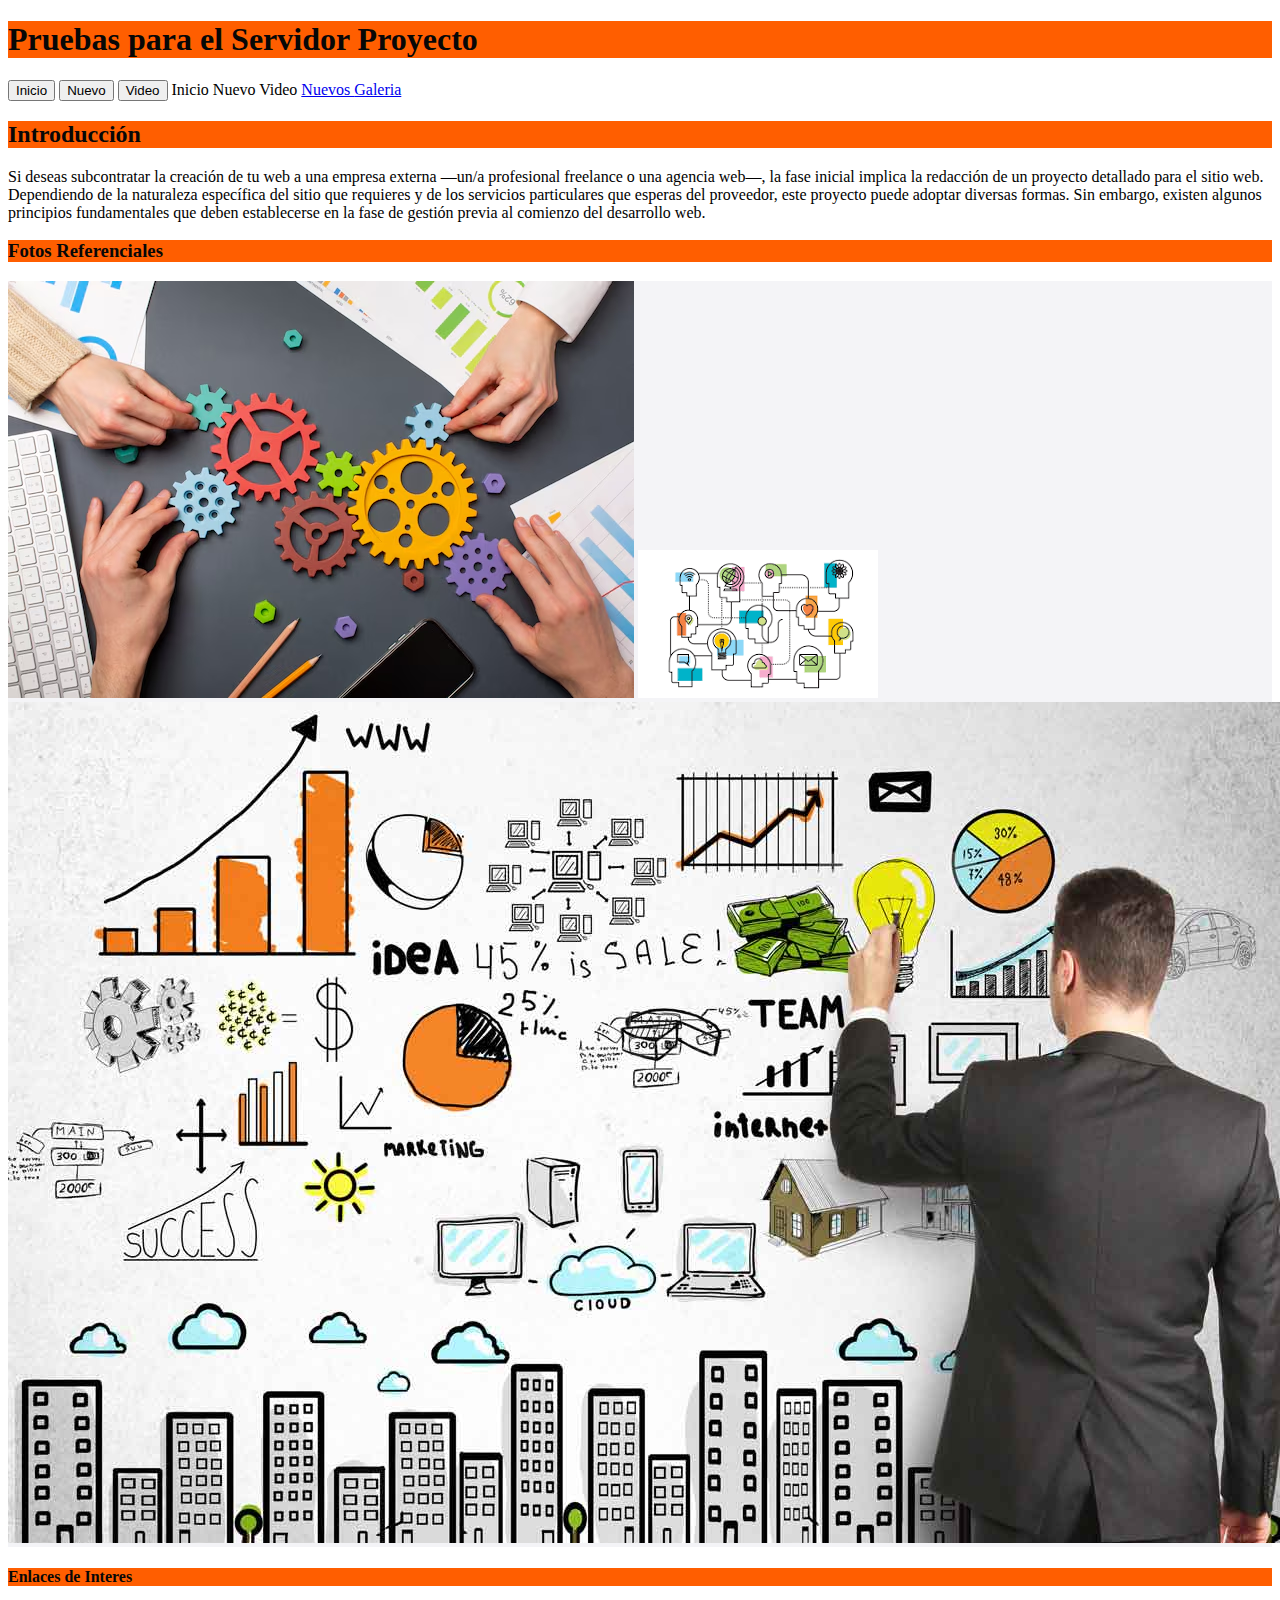
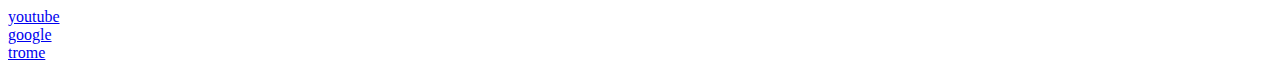
<file: Index.html>
<!DOCTYPE html>
<html lang="es">
<head>
    <meta charset="UTF-8">
    <meta name="viewport" content="width=device-width, initial-scale=1.0">
    <link href="Style.css" rel="stylesheet" type="text/css" />

    <title>Javier</title>
</head>
<body>
        
    <h1> Pruebas para el Servidor Proyecto </h1>

    <div1>

        <input type="button" value="Inicio">
        <input type="button" value="Nuevo">
        <input type="button" value="Video">

Inicio Nuevo Video

<a href="http://localhost/Proyecto%20Javier/Nuevos.html" target="_self"> Nuevos </a>
<a href="http://localhost/Proyecto%20Javier/Galeria.html" target="_self"> Galeria</a>

    </div1>

<div2>

<p> 
    <h2> Introducción</h2>

    Si deseas subcontratar la creación de tu web a una empresa externa —un/a profesional freelance o una agencia web—, la fase inicial implica la redacción de un proyecto detallado para el sitio web. Dependiendo de la naturaleza específica del sitio que requieres y de los servicios particulares que esperas del proveedor, este proyecto puede adoptar diversas formas. Sin embargo, existen algunos principios fundamentales que deben establecerse en la fase de gestión previa al comienzo del desarrollo web.
</p>

</div2>

<h3> Fotos Referenciales </h3>

    <div class="container">

        <p>
            <img src="Proyecto.jpg" alt="Proyecto1">
            <img src="proyecto2.jpg" alt="Proyecto1">
            <img src="proyecto3.jpg" alt="Proyecto1">
        </p>

    </div>

<div3>

<h4> Enlaces de Interes  </h4>

    <a href="http://www.youtube.com/watch?v=h87tiHTuxc8" target="_blank"> youtube </a> <br>
    <a href="https://www.google.com/" target="_blank"> google </a> <br>
    <a href="http://www.trome.com/" target="_blank" rel="trome" > trome</a>
    <a href=""></a>
</div3>


</body>
</html>
</file>
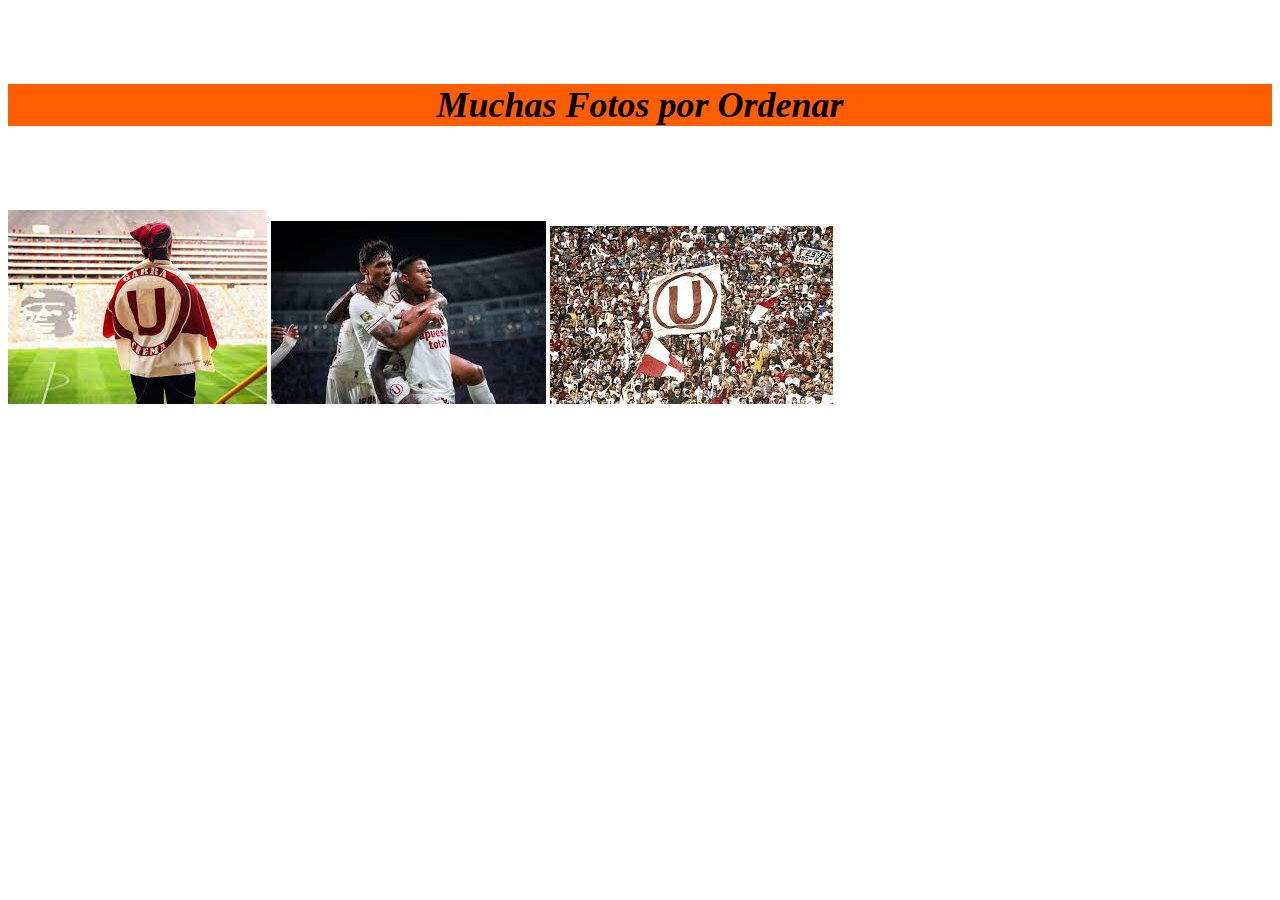
<file: Galeria.html>
<!DOCTYPE html>
<html lang="es">
<head>
    <meta charset="UTF-8">
    <meta name="viewport" content="width=device-width, initial-scale=1.0">
    <link href="Style.css" rel="stylesheet" type="text/css" />
    <title>Muchas Fotos</title>
</head>
<body>
    
<h6> Muchas Fotos por Ordenar</h6>

<img src="1.jpg" alt="Foto1">
<img src="2.jpg" alt="Foto2">
<img src="3.jpg" alt="Foto3">

</body>
</html>
</file>
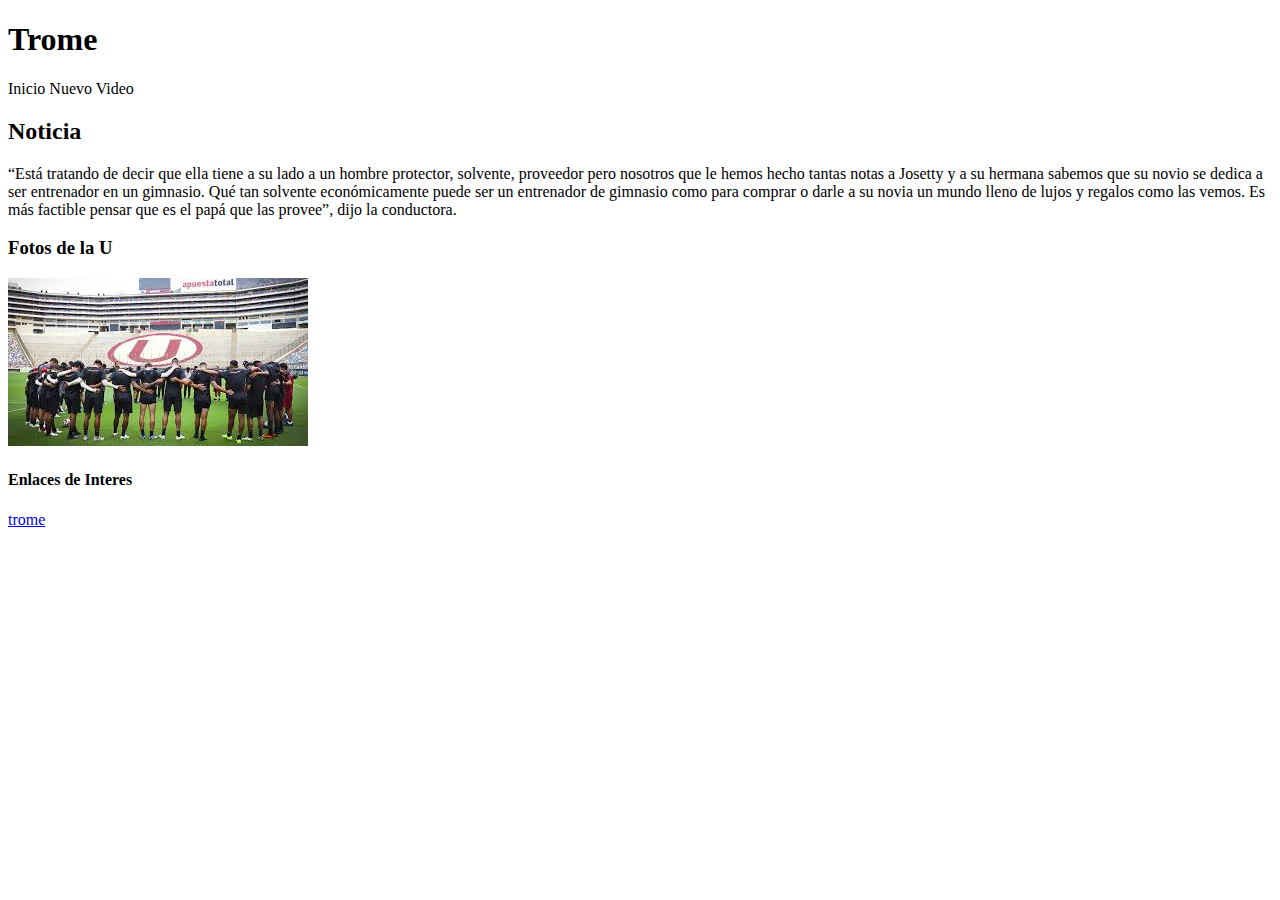
<file: Nuevos.html>
<!DOCTYPE html>
<html lang="es">
<head>
    <meta charset="UTF-8">
    <meta name="viewport" content="width=device-width, initial-scale=1.0">
    <title>Javier</title>
</head>
<body>
        
    <h1> Trome </h1>

    <div1>

        Inicio Nuevo Video

    </div1>

    <div2>


        <h2> Noticia </h2>
        <p> 

                “Está tratando de decir que ella tiene a su lado a un hombre protector, solvente, proveedor pero nosotros que le hemos hecho tantas notas a Josetty y a su hermana sabemos que su novio se dedica a ser entrenador en un gimnasio. Qué tan solvente económicamente puede ser un entrenador de gimnasio como para comprar o darle a su novia un mundo lleno de lujos y regalos como las vemos. Es más factible pensar que es el papá que las provee”, dijo la conductora.

        </p>

    </div2>

<h3> Fotos de la U </h3>

    <div class="container">

        <p>
            <img src="Universitario.jpg" alt="Universitario">
        
        </p>

    </div>

<div3>

<h4> Enlaces de Interes  </h4>

    <a href="http://www.trome.com/" target="_blank" rel="trome" > trome</a>
    <a href=""></a>
</div3>


</body>
</html>
</file>
<file: Style.css>
h1,h2,h3,h4

{ background-color: rgb(255, 94, 0);
  color: rgb(7, 7, 7);
    }

h6 {background-color: rgb(255, 94, 0);
    color: black;
    font-size:  36px;
    font-style: italic;
    text-align: center;
}

div { background-color: rgb(244, 244, 247);}

.div1 { background-color: rgb(16, 16, 207);}
</file>
